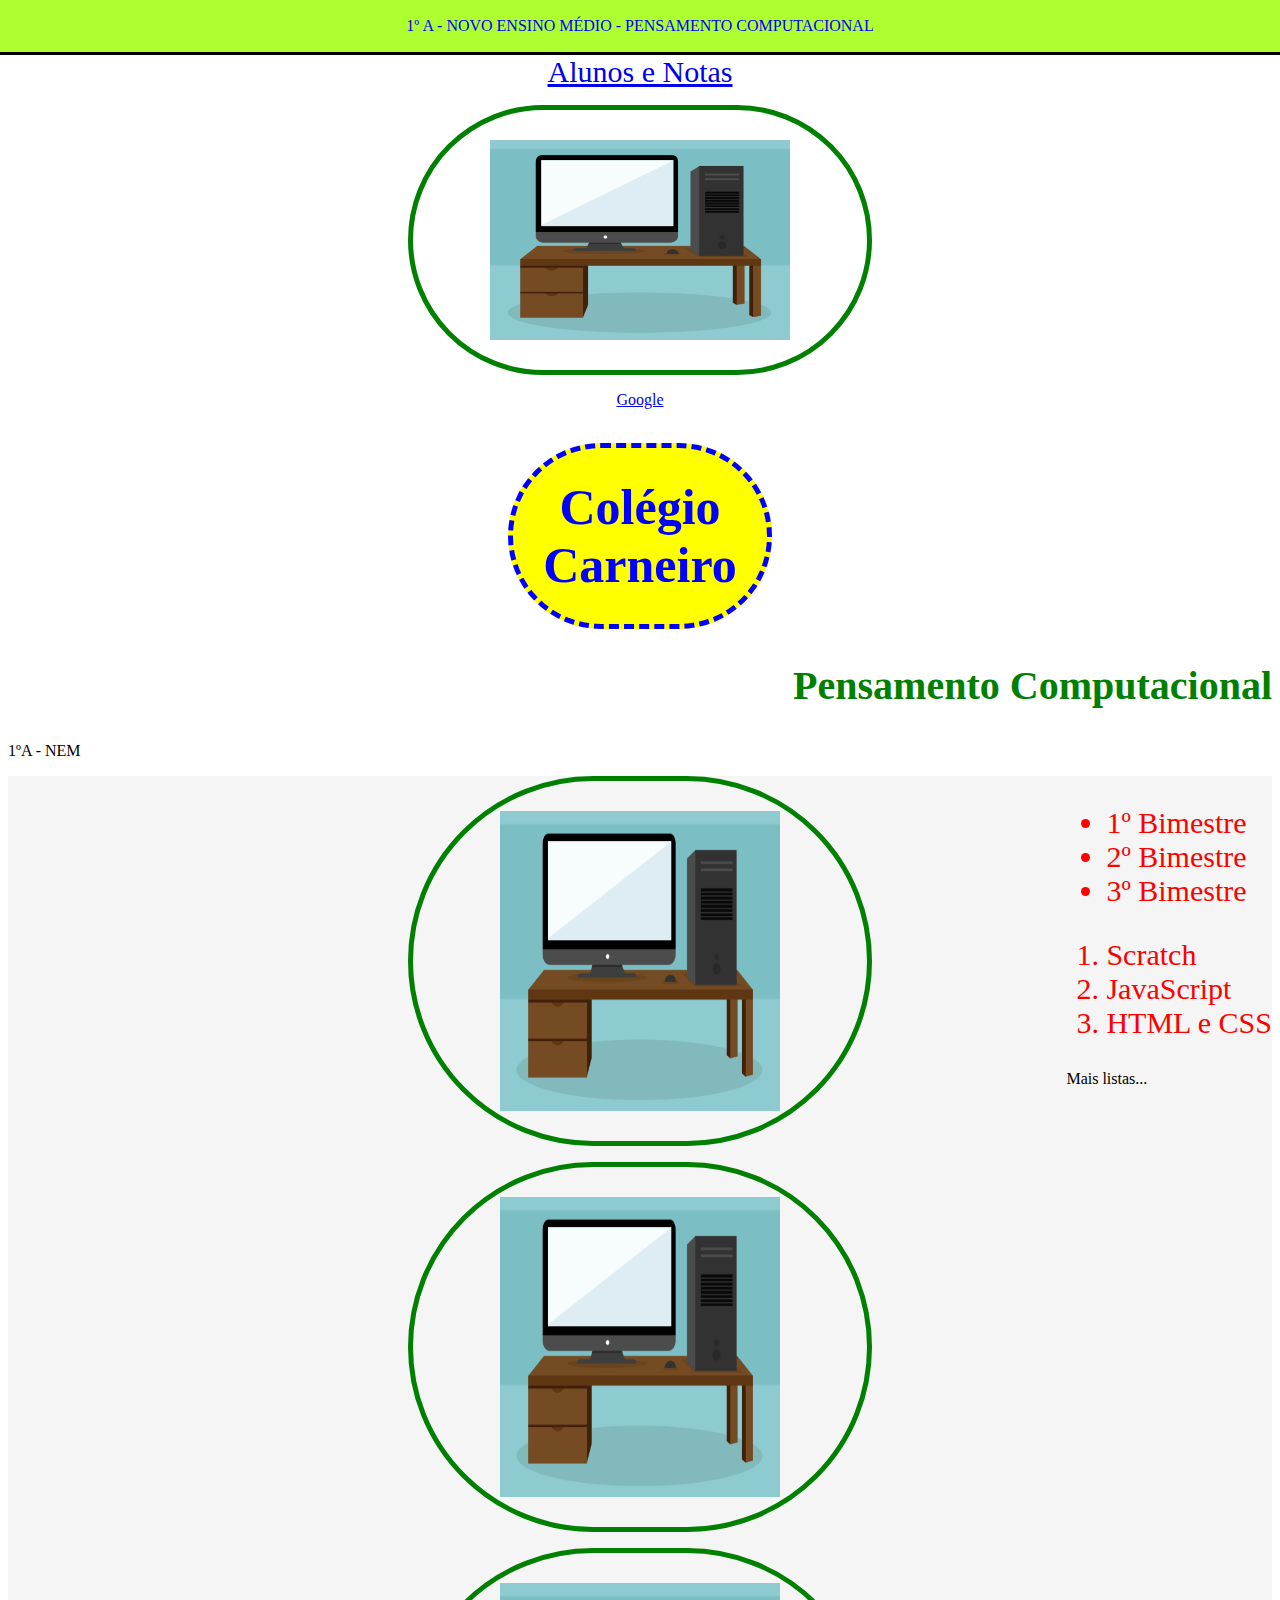
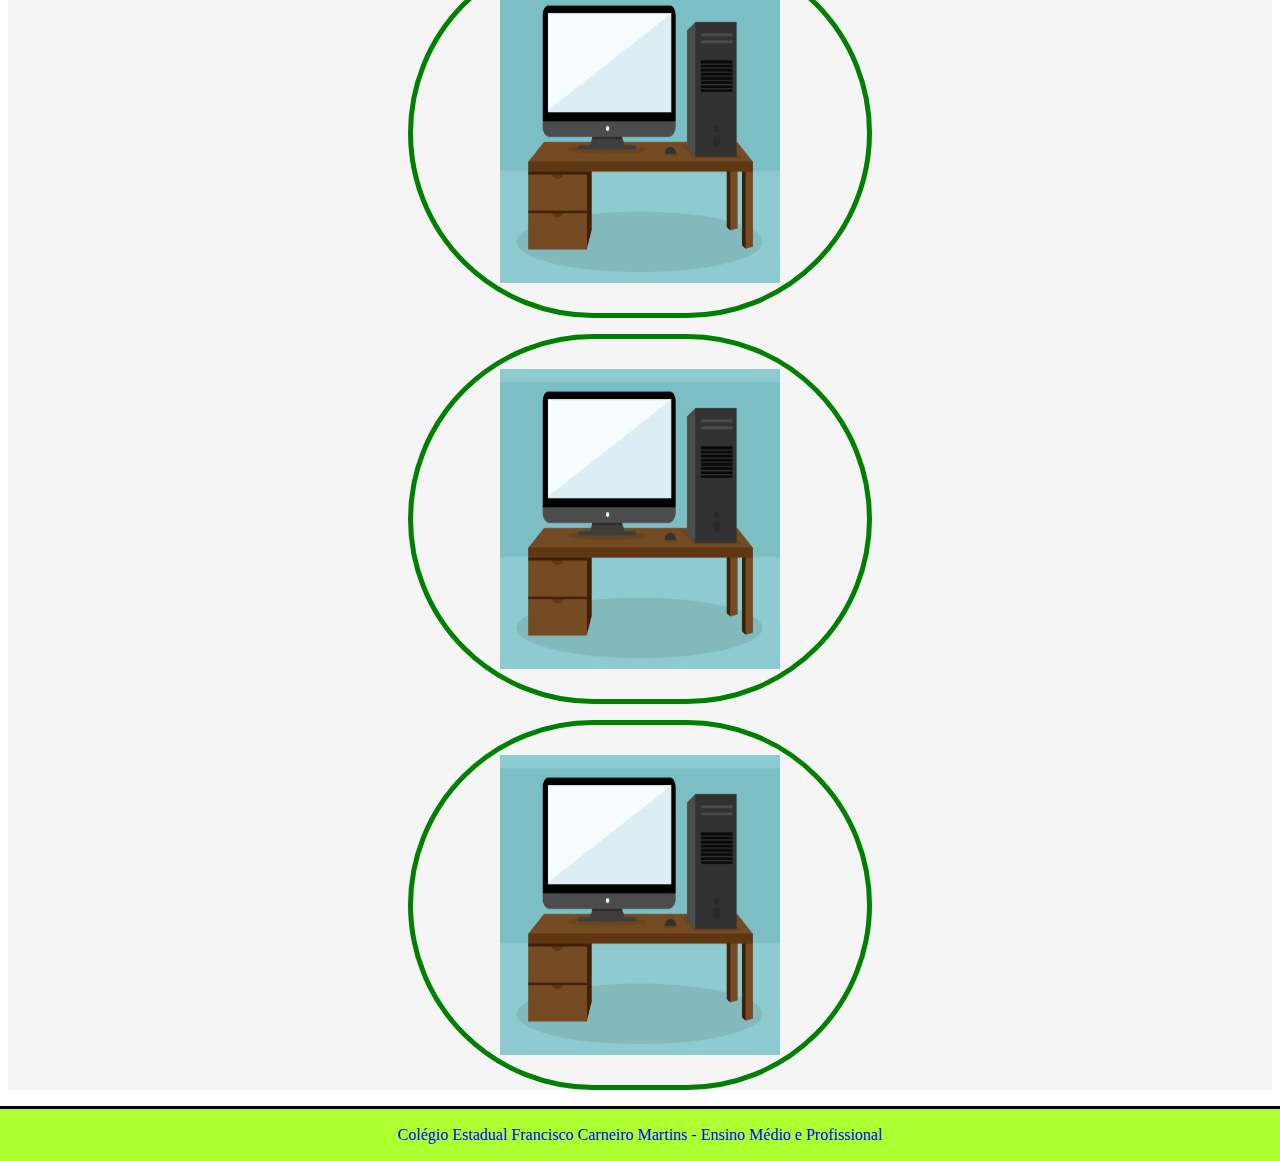
<file: index.html>
<head>
    <link rel="stylesheet" href="style.css">
</head>

<body>

    <header class="cabecalho">
        <p id="cabecalho2">1º A - NOVO ENSINO MÉDIO - PENSAMENTO COMPUTACIONAL</p>
    </header>
    
    <nav id="menu">
        <a href="alunos.html">Alunos e Notas</a>
    </nav>

    <p id="imagem"><img src="computador.png" width="300px" height="200px"></p>
    <p id="link"><a href="https://www.google.com.br">Google</a></p>
    <h1 id="destaque">Colégio Carneiro</h1>
    <h2>Pensamento Computacional</h2>
    <p>1ºA - NEM</p>
    <aside id="lateral">
        <div class="listas">
            <ul class="lista">
                <li>1º Bimestre</li>
                <li>2º Bimestre</li>
                <li>3º Bimestre</li>
            </ul>

            <ol class="lista">
                <li>Scratch</li>
                <li>JavaScript</li>
                <li>HTML e CSS</li>
            </ol>

            <p>Mais listas...</p>
        </div>
    </aside>

    <div class="imagens">
        <p id="imagem"><img src="computador.png" width="280" height="300"></p>
        <p id="imagem"><img src="computador.png" width="280" height="300"></p>
        <p id="imagem"><img src="computador.png" width="280" height="300"></p>
        <p id="imagem"><img src="computador.png" width="280" height="300"></p>
        <p id="imagem"><img src="computador.png" width="280" height="300"></p>
    </div>

    <footer class="rodape">
        <p id="rodape2">Colégio Estadual Francisco Carneiro Martins - Ensino Médio e Profissional</p>
    </footer>

</body>
</file>
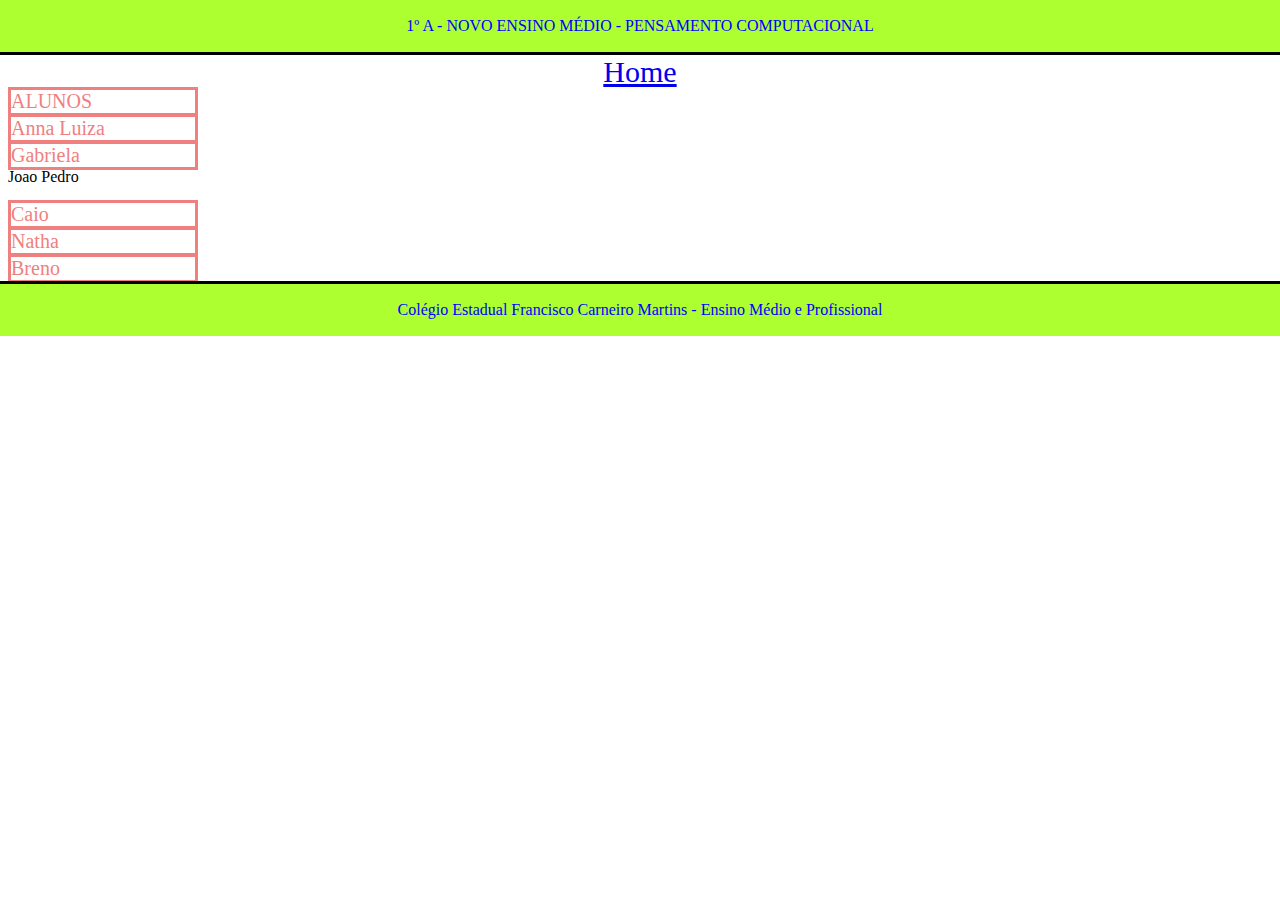
<file: alunos.html>
<head>
    <link rel="stylesheet" href="style.css">
</head>

<body>
    <header class="cabecalho">
        <p id="cabecalho2">1º A - NOVO ENSINO MÉDIO - PENSAMENTO COMPUTACIONAL</p>
    </header>
    <nav id="menu">
        <a href="index.html">Home</a>
    </nav>
    <div id="alunos">
        <p id="aluno">ALUNOS</p>
        <p id="aluno">Anna Luiza</p>
        <p id="aluno">Gabriela</p        
        <p id="aluno">Joao Pedro</p>
        <p id="aluno">Caio</p>
        <p id="aluno">Natha</p>
        <p id="aluno">Breno</p>

    </div>
    <footer class="rodape">
        <p id="rodape2">Colégio Estadual Francisco Carneiro Martins - Ensino Médio e Profissional</p>
    </footer>

</body>
</file>
<file: style.css>
.cabecalho {
    border-bottom-style: solid;
    background: greenyellow;
    margin-top: -8px;
    margin-left: -8px;
    margin-right: -8px;
    padding: 1px;
}

#cabecalho2 {
    color: blue;
    text-align: center;
}

#menu {
    text-align: center;
    font-size: 30;
    
}

.rodape {
    border-top-style: solid;
    background: greenyellow;
    margin-bottom: -8px;
    margin-left: -8px;
    margin-right: -8px;
    padding: 1px;
}

#rodape2 {
    color: blue;
    text-align: center;
}

.lista {
    font-size: 30;
    color: red;
}

.imagens {
    text-align: center;
    background: whitesmoke;
}



#destaque {
    border: 5px;
    border-style: dashed;
    border-color: blue;
    border-top-left-radius: 500px;
    border-top-right-radius: 500px;
    border-bottom-left-radius: 500px;
    border-bottom-right-radius: 500px;
    padding-top: 30px;
    padding-bottom: 30px;
    margin-left: 500px;
    margin-right: 500px;
    background: yellow;
}

#lateral {
    float: right;
}

#imagem {
    text-align: center;
    border: 5px;
    border-style: solid;
    border-color: green;
    border-top-left-radius: 500px;
    border-top-right-radius: 500px;
    border-bottom-left-radius: 500px;
    border-bottom-right-radius: 500px;
    padding-top: 30px;
    padding-bottom: 30px;
    margin-left: 400px;
    margin-right: 400px;
}

#link {
    text-align: center;
}


h1 {
    color: blue;
    font-size: 50;
    text-align: center;
}

h2 {
    color: green;
    font-size: 40;
    text-align: right;
}

#aluno {
    backgoround: lightblue;
}

#aluno {
    font-size: 20px;
    color: lightcoral;
    border-style: solid;
    margin-right: 85%;
    margin-top: -2px;
    margin-bottom: -2px;
}
</file>
